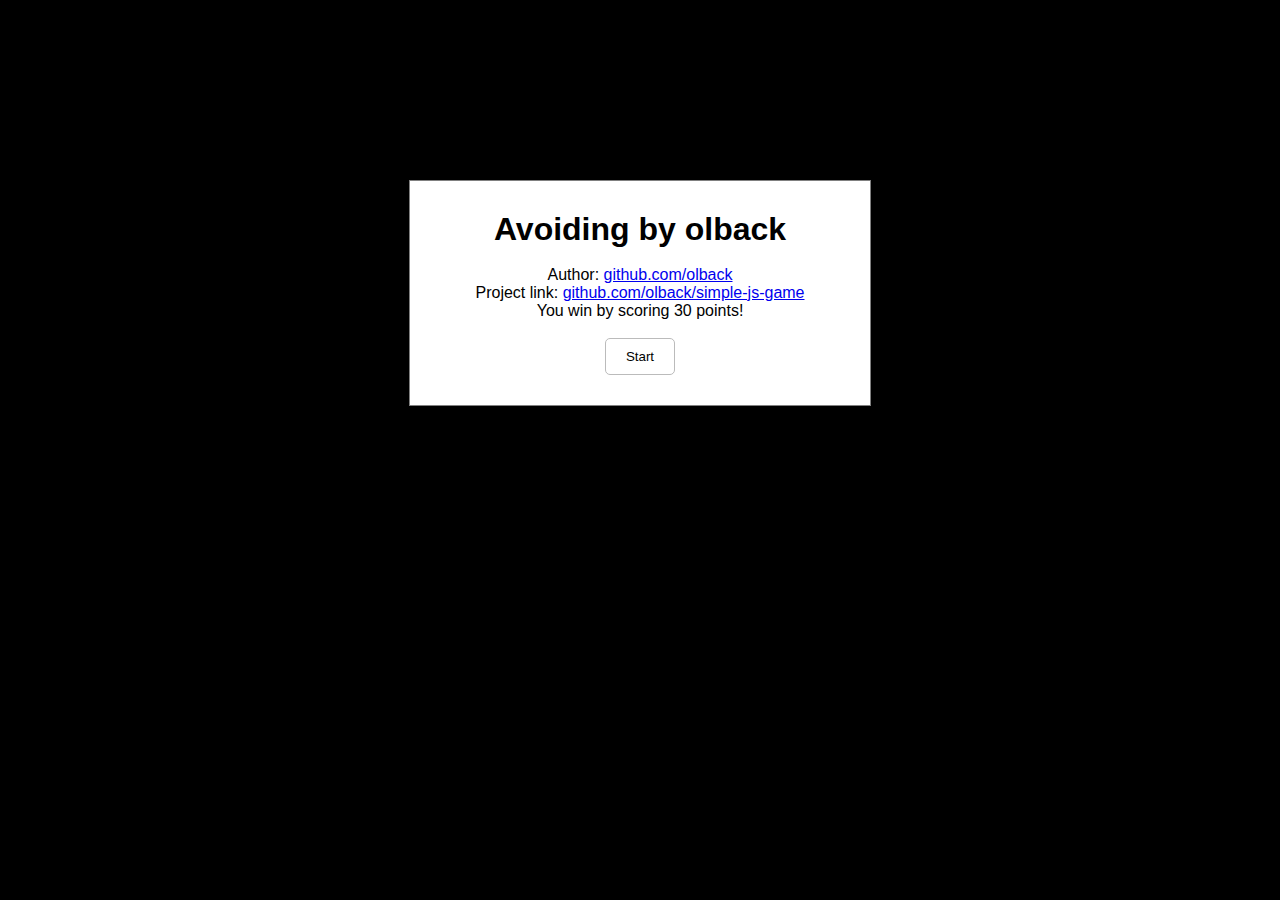
<file: avoiding/index.html>
<!DOCTYPE html>
<html lang="en">
    <head>
        <title>Simple Avoiding Game</title>
        <meta charset="UTF-8">
        <meta name="viewport" content="width=device-width, initial-scale=1">
        <!--<link href="css/style.css" rel="stylesheet">-->
        <style>
            * {
                margin: 0; padding: 0;
                overflow: hidden;
                text-align: center;
                font-family: Verdana, Geneva, Tahoma, sans-serif;
            }

            h2 {
                text-align: center;
                padding: 50px;
            }

            main {
                position: fixed;
                right: 0;
                left: 0;
                margin-right: auto;
                margin-left: auto;
                width: 400px;
                background-color: white;
                padding: 30px;
                top: 20%;
                border: 1px solid gray;
                
            }

            button {
                padding: 10px;
                padding-left: 20px;
                padding-right: 20px;
                background-color: white;
                border: 1px solid #bbb;
                border-radius: 5px;
            }

            button:hover {
                background-color: rgba(0, 0, 0, 0.1)
            }
        </style>
        <script src="../lib/p5.min.js"></script>
        <script src="sketch.js"></script>
    </head>
    <body>
        <noscript><h2>lol</h2></noscript>
        <main id="welcome">
            <h1>Avoiding by olback</h1><br>
            <p>
                Author: <a href="https://github.com/olback" target="_blank">github.com/olback</a><br>
                Project link: <a href="https://github.com/olback/simple-js-game" target="_blank">github.com/olback/simple-js-game</a><br>
                You win by scoring 30 points!<br>
            </p>
            <br>
            <button onclick="startGame()">Start</button>
        </main>
    </body>
</html>
</file>
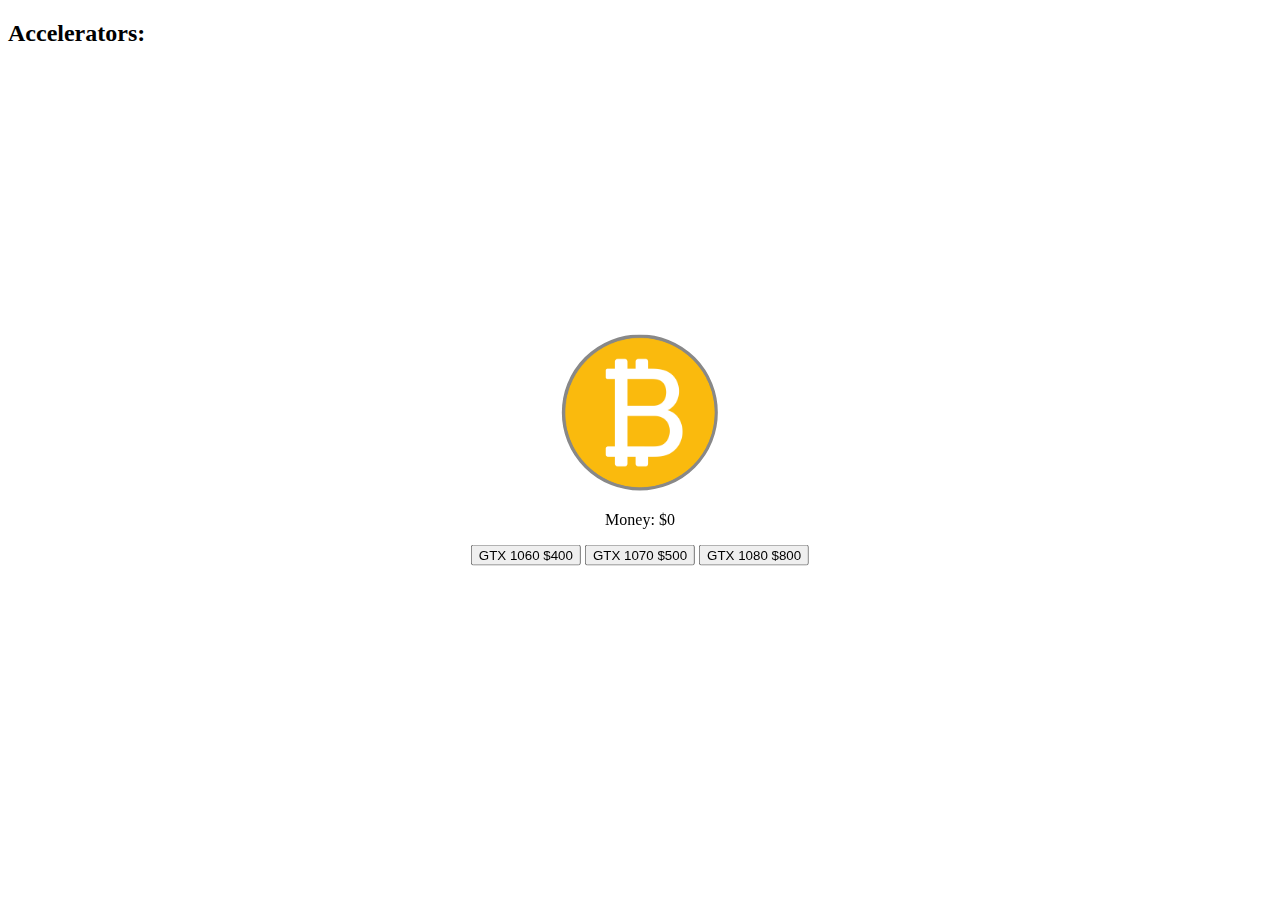
<file: clicker/index.html>
<!DOCTYPE html>
<html lang="en">
    <head>
        <meta charset="UTF-8" />
        <meta name="viewport" content="width=device-width, initial-scale=1.0" />
        <meta http-equiv="X-UA-Compatible" content="ie=edge" />
        <link rel="stylesheet" href="main.css" />
        <script src="app.js"></script>
        <title>Clicker</title>
    </head>
    <body>
        <h2>Accelerators:</h2>
        <p id="accelList"></p>
        <main>
            <!-- <button id="clicker">Click</button> -->
            <img id="clicker" src="btc.png" alt="Click me!" />
            <p id="money"></p>
            <button id="buy1060">GTX 1060 $400</button>
            <button id="buy1070">GTX 1070 $500</button>
            <button id="buy1080">GTX 1080 $800</button>
        </main>
    </body>
</html>
</file>
<file: clicker/main.css>
/**
 *  Clicker CSS
 *  github.com/olback/js-games
 */

body {
    overflow: hidden;    
}

main {
    display: block;
    margin: auto;
    text-align: center;
    top: 50%;
    left: 50%;
    transform: translate(-50%, -50%);
    position: fixed;
    overflow: hidden;
}

#accelList {
    overflow-y: auto;
    width: max-content;
    padding: 0.5em;
    height: 100%;
    max-height: 400px;
    margin: 0;
    display: inline-block;
}

#clicker {
    /* padding: 3em; */
    border-radius: 50%;
    width: 150px;
    height: 150px;
    outline: none;
    background-color: #888;
    border: 3px solid #888;
    color: #eee;
}

#clicker:active {
    border: 3px solid #fff;
}
</file>
